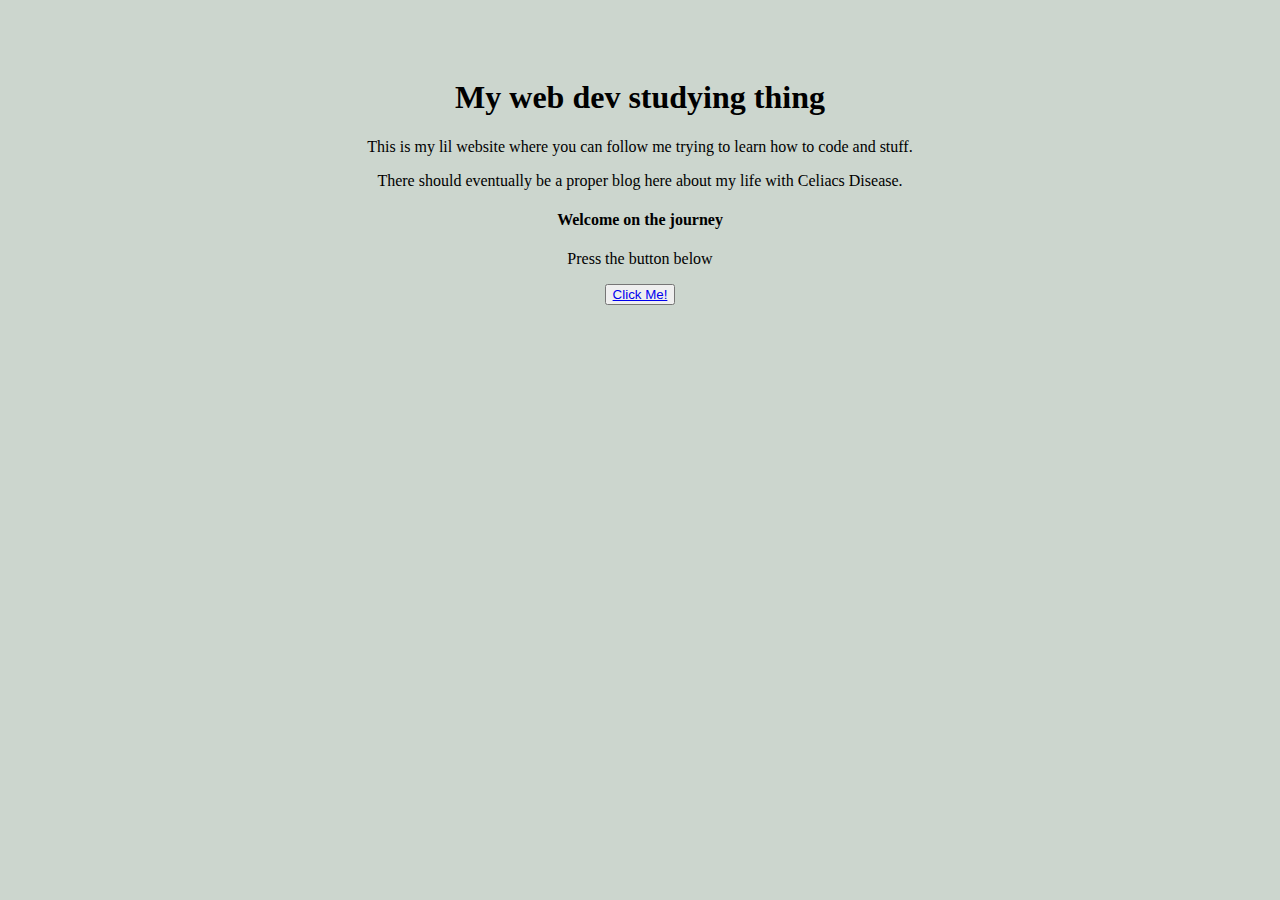
<file: index.html>
<!DOCTYPE html>
<html lang="en">

<head>
    <meta charset="UTF-8">
    <meta http-equiv="X-UA-Compatible" content="IE=edge">
    <meta name="viewport" content="width=device-width, initial-scale=1.0">
    <link href="https://cdn.jsdelivr.net/npm/bootstrap@5.0.2/dist/css/bootstrap.min.css" rel="stylesheet"
        integrity="sha384-EVSTQN3/azprG1Anm3QDgpJLIm9Nao0Yz1ztcQTwFspd3yD65VohhpuuCOmLASjC" crossorigin="anonymous">
    <script src="https://cdn.jsdelivr.net/npm/bootstrap@5.0.2/dist/js/bootstrap.bundle.min.js"
        integrity="sha384-MrcW6ZMFYlzcLA8Nl+NtUVF0sA7MsXsP1UyJoMp4YLEuNSfAP+JcXn/tWtIaxVXM"
        crossorigin="anonymous"></script>
    <link href="styles/index.css" rel="stylesheet" type="text/css">
    <link rel="icon" type="image/x-icon" href="images/favicon.ico">
    <title>Programming Shenanigans</title>
</head>

<body>

    <main>
        <div class="explanation">
            <h1>My web dev studying thing</h1>
            <p>This is my lil website where you can follow me trying to learn how to code and stuff.</p>
            <P>There should eventually be a proper blog here about my life with Celiacs Disease.</P>
            <h4>Welcome on the journey</h4>
            <p>Press the button below</p>
        </div>
        <button class="btn"><a href="home.html">Click Me!</a></button>
    </main>
</body>

</html>
</file>
<file: styles/index.css>
/*all pages*/

body {
    background-color: #ccd6ce;
}

main {
    display: flex;
    flex-direction: column;
    justify-content: center;
    align-items: center;
    margin: auto;
    text-align: center;
}

.navbar {
    background-color: #b1a0ca;
}

/*index*/

.explanation {
    margin-top: 50px;
}
</file>
